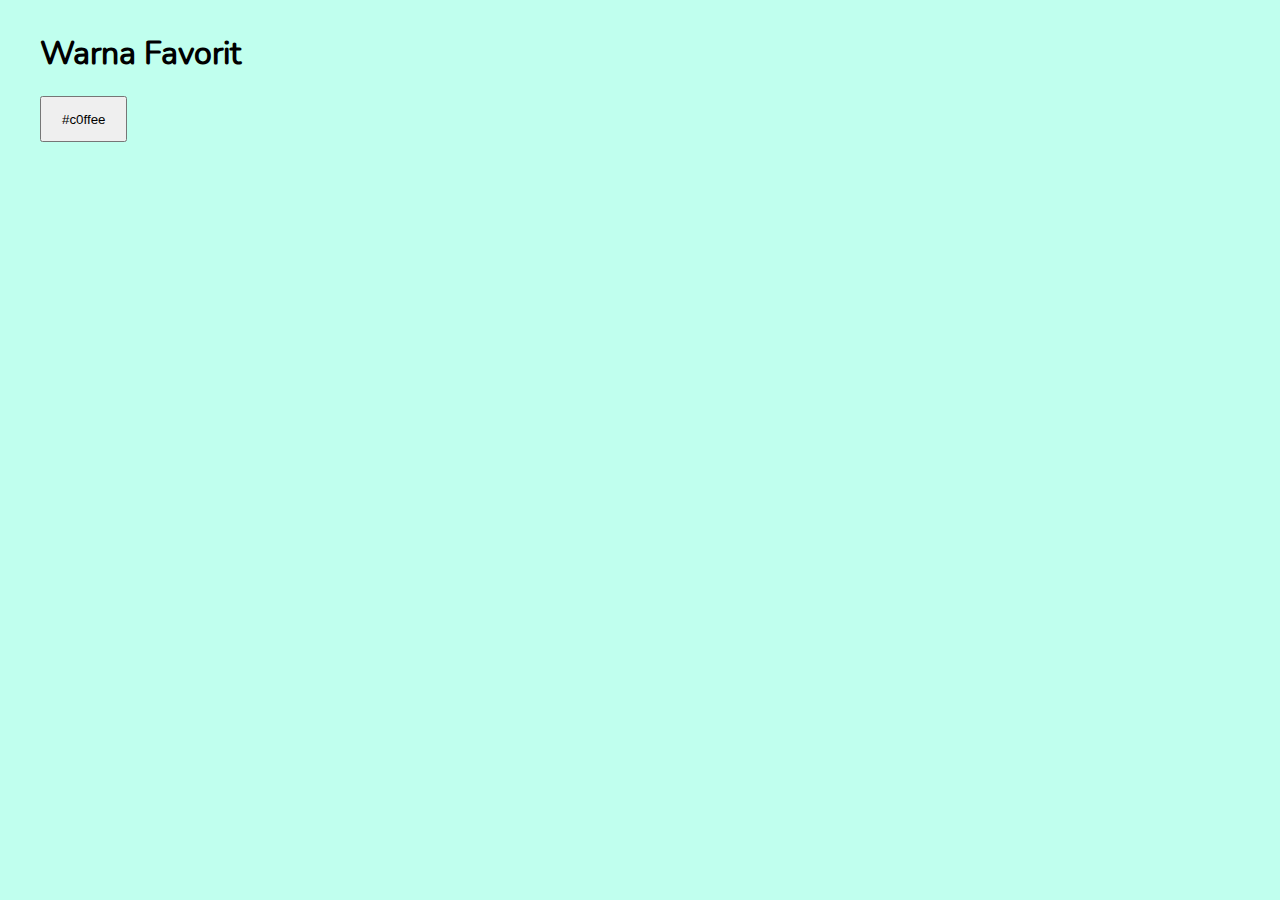
<file: index.html>
<!DOCTYPE html>
<html>
  <head>
    <title>Progressive Web Apps</title>
    <link rel="stylesheet" href="css/style.css" type="text/css" media="screen" />
  </head>
  <body>
    <div class="container">
      <header>
        <h1>Warna Favorit</h1>
      </header>
      <main>
        <button type="button" id="randomButton">#c0ffee</button>
      </main>
    </div>

    <script type="text/javascript" src="js/app.js"></script>

  </body>
</html>
</file>
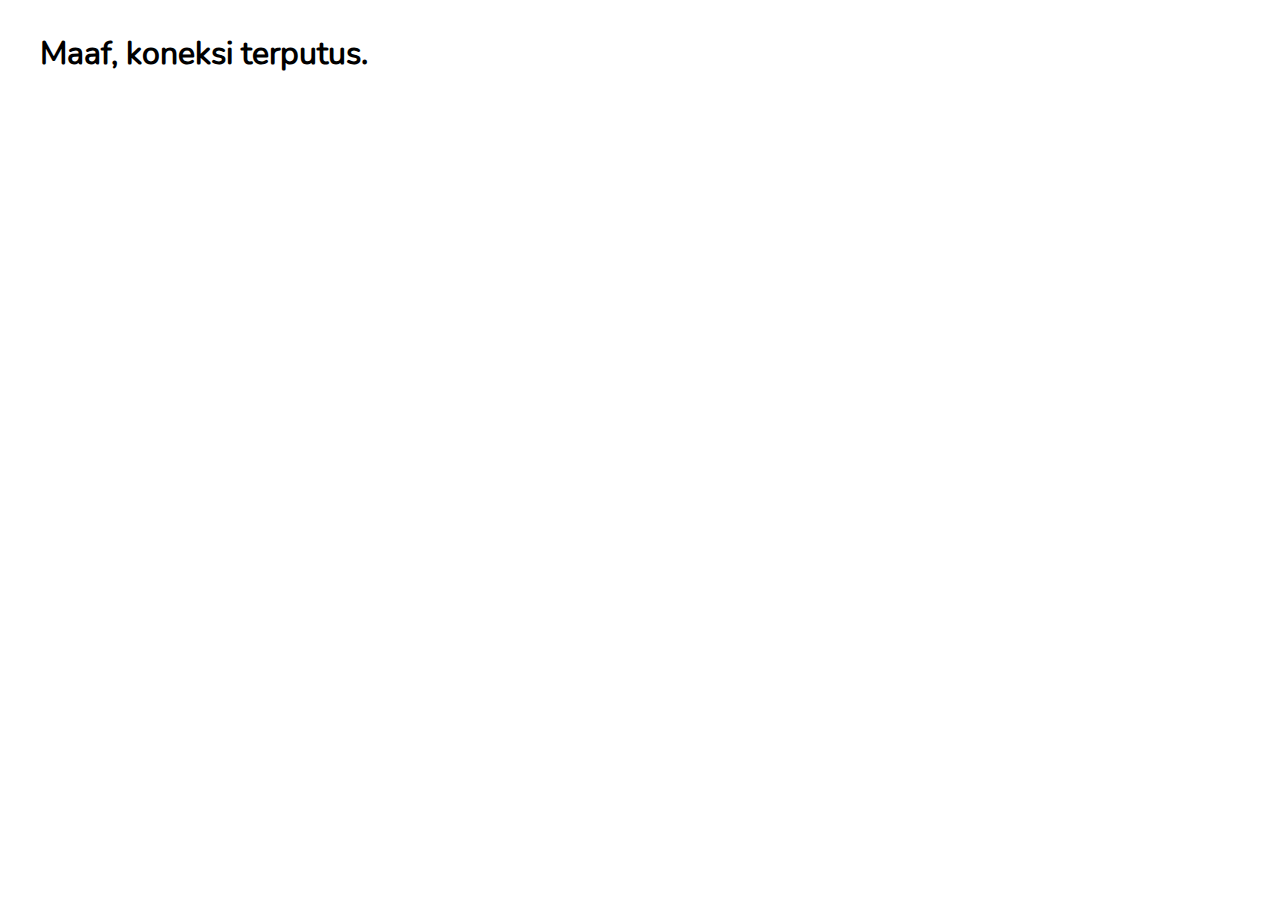
<file: offline.html>
<!DOCTYPE html>
<html>
  <head>
    <title>[Offline] Progressive Web Apps</title>
    <link rel="stylesheet" href="css/style.css" type="text/css" media="screen" />
    <link rel="manifest" href="/manifest.json" />
    <meta name="viewport" content="width=device-width, initial-scale=1">
  </head>
  <body>
    <div class="container">
      <header>
        <h1>Maaf, koneksi terputus.</h1>
      </header>
    </div>
  </body>
</html>
</file>
<file: css/style.css>
@font-face {
    font-family: "Nunito";
    src: url("Nunito-Regular.ttf") format('truetype');
}

body {
    font-family: "Nunito", sans-serif;
}

.container {
    margin: 2em;
}

button {
    padding: 1em 1.5em 1em 1.5em;
}
</file>
